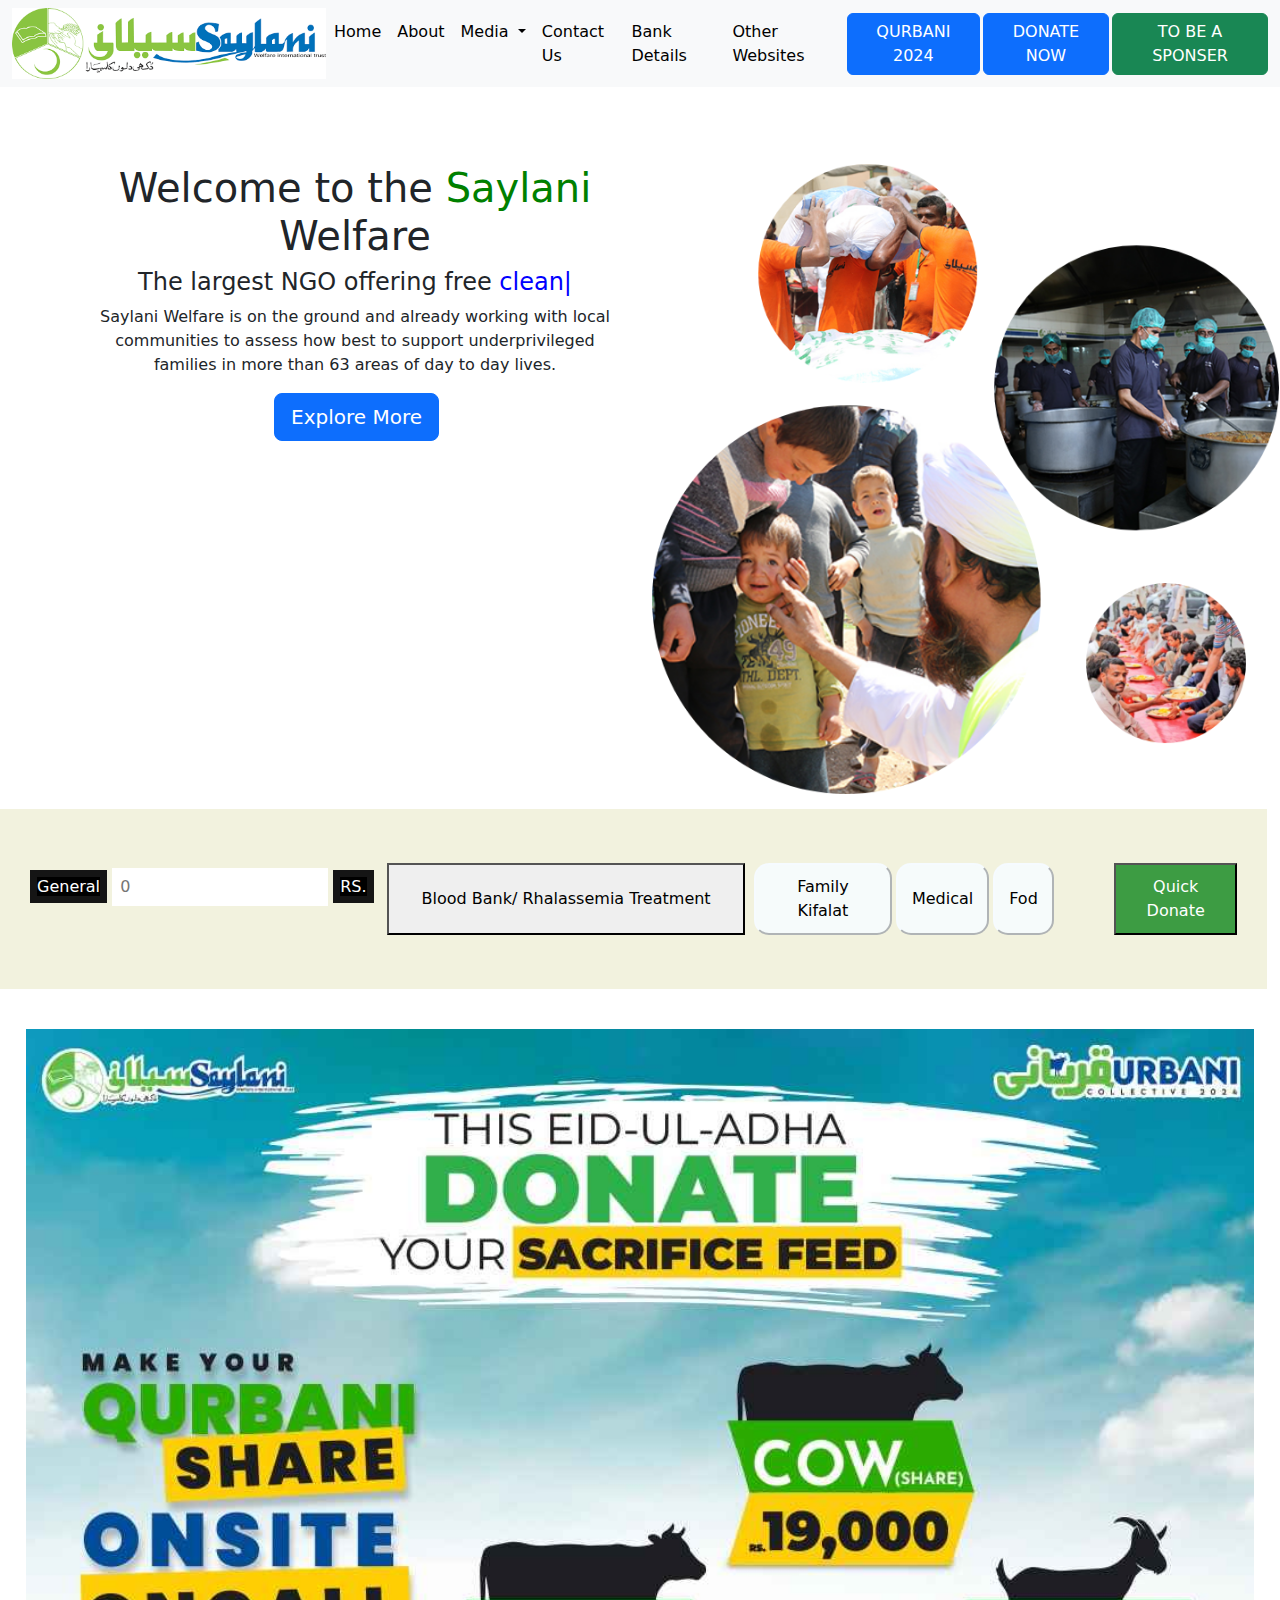
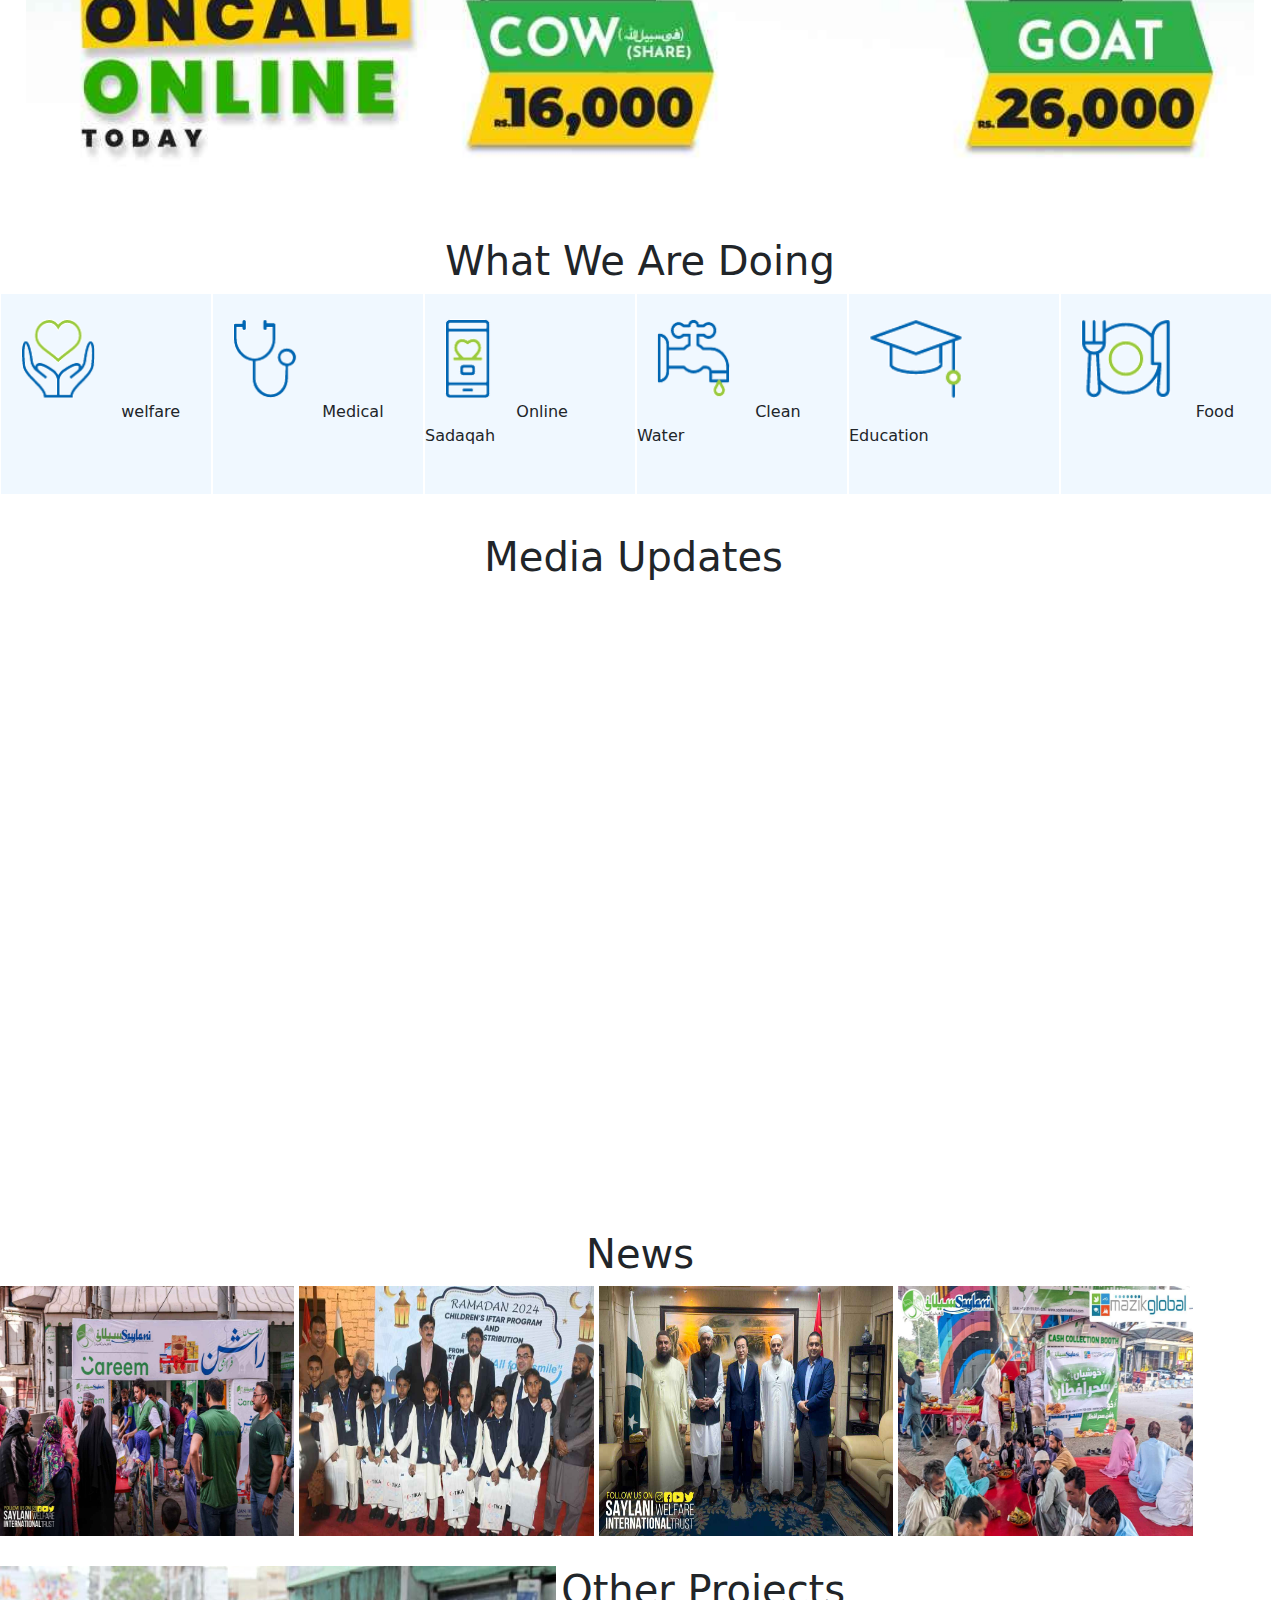
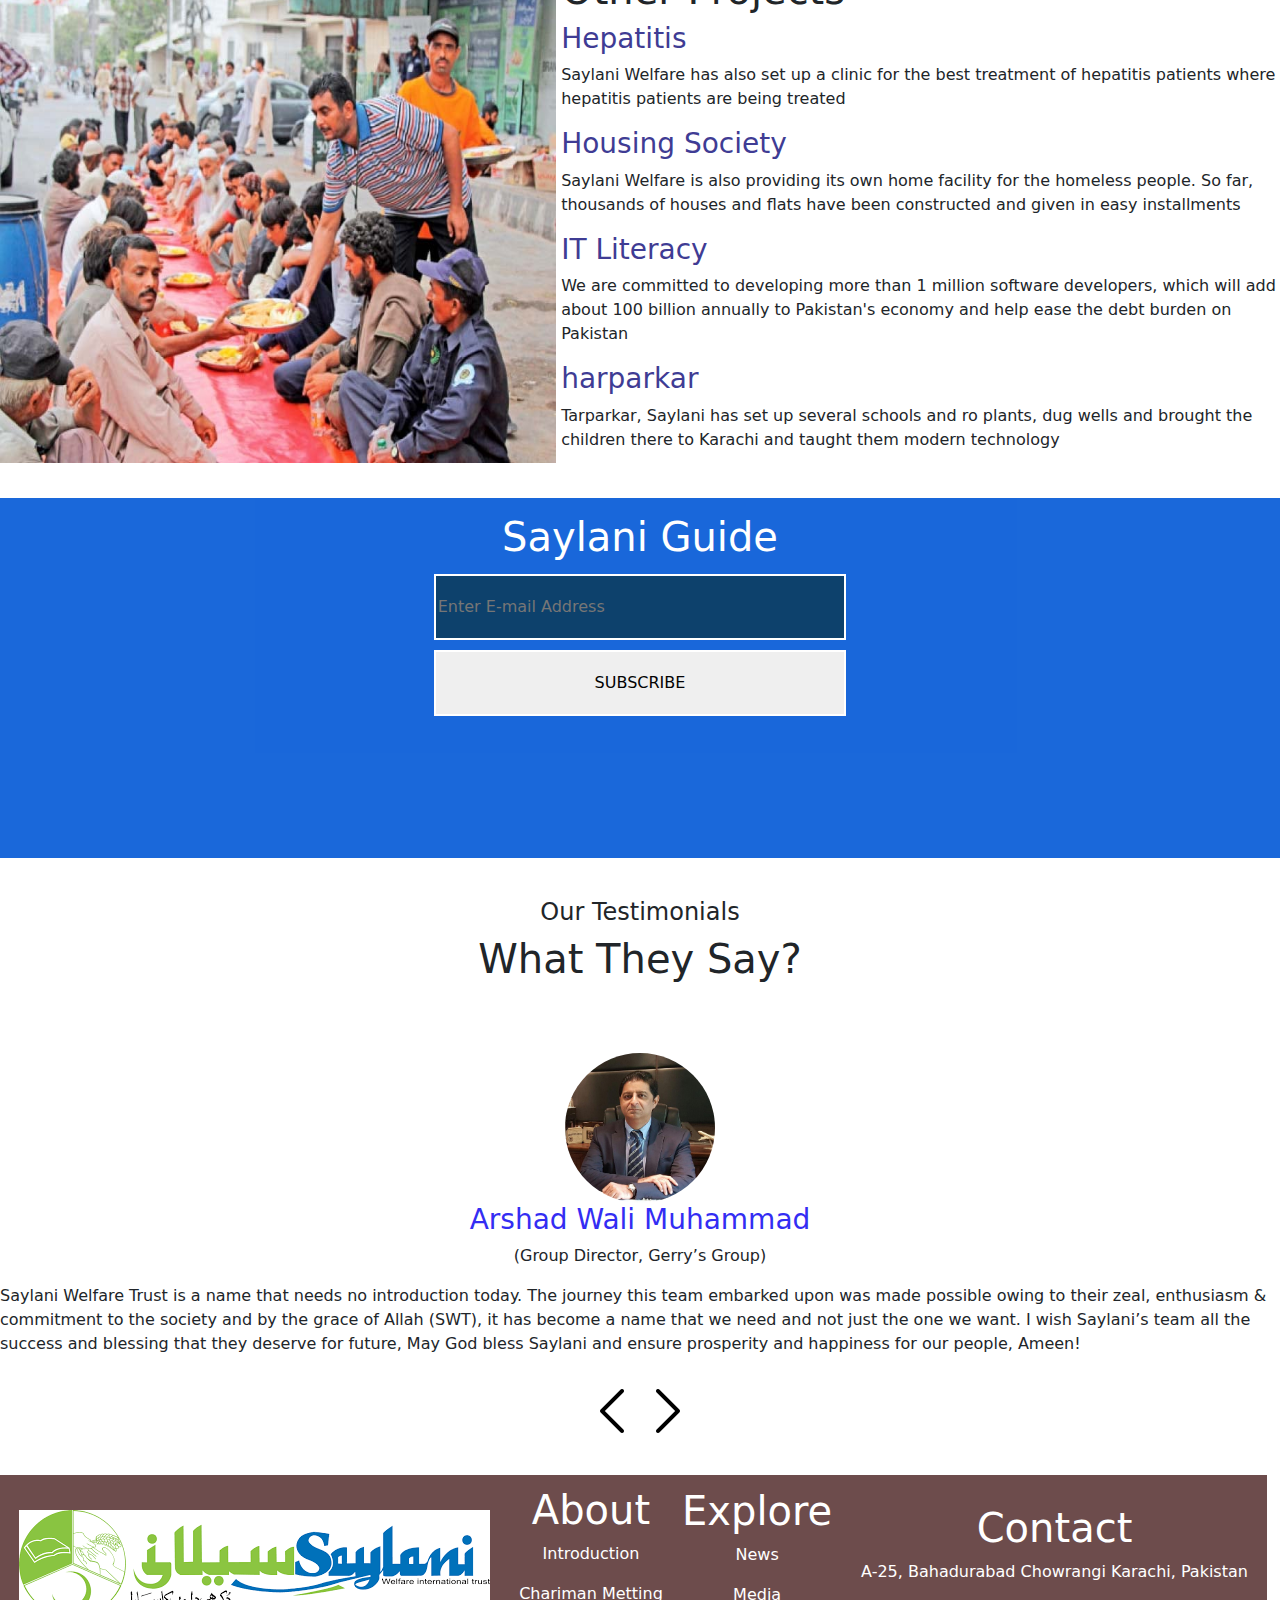
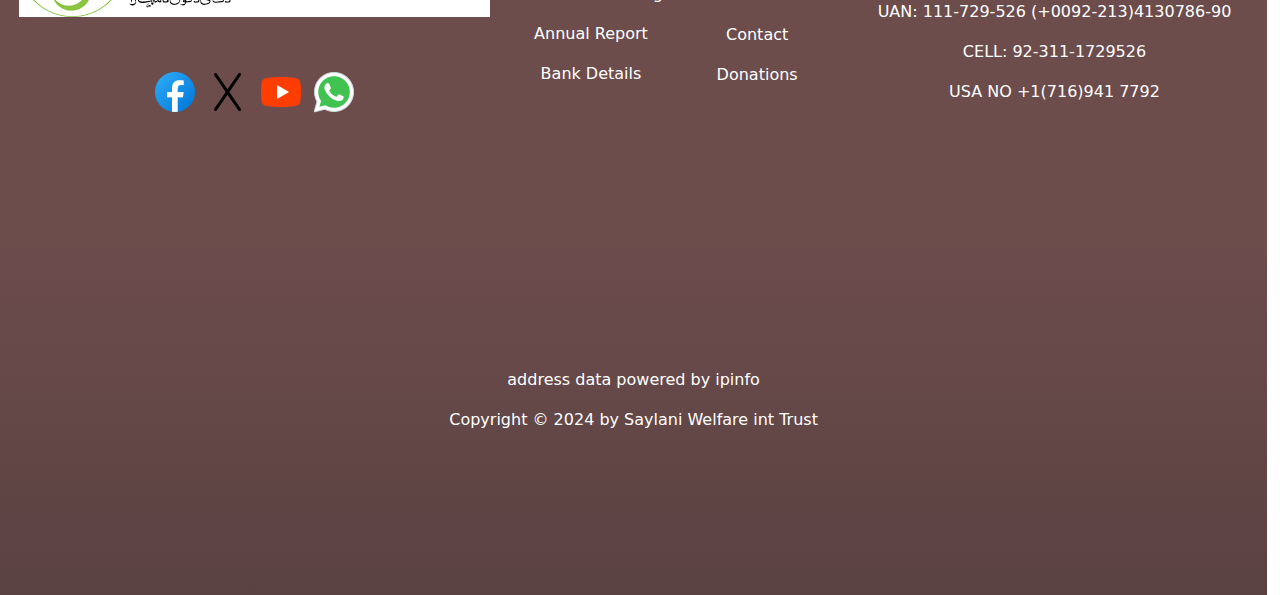
<file: index.html>
<!DOCTYPE html>
<html lang="en">

<head>
  <meta charset="UTF-8">
  <meta name="viewport" content="width=device-width, initial-scale=1.0">
  <title>Saylani</title>
  <link href="https://cdn.jsdelivr.net/npm/bootstrap@5.3.3/dist/css/bootstrap.min.css" rel="stylesheet"
    integrity="sha384-QWTKZyjpPEjISv5WaRU9OFeRpok6YctnYmDr5pNlyT2bRjXh0JMhjY6hW+ALEwIH" crossorigin="anonymous">

  <link rel="stylesheet" href="./style/style.css">
</head>

<body>

  <!-- Navbar content -->
  <!-- <nav class="navbar bg-dark border-bottom border-body" data-bs-theme="dark" >
  </nav> -->


  <!-- <div class="my-top">

    <a href="">infosaylaniwalfare.com</a>
    <a href="">021-111-729-526</a>
    <a href="" id="whatsapp">03111729526</a>

    <a href="">Visit Our other websites:</a>

  </div> -->
  <nav class="navbar navbar-expand-lg bg-body-tertiary">
    <div class="container-fluid">
      <!-- <a class="navbar-brand" href="#">Navbar scroll</a> -->
      <img src="./images/saylanilogo.png" alt="" id="saylanilogo">
      <button class="navbar-toggler" type="button" data-bs-toggle="collapse" data-bs-target="#navbarScroll"
        aria-controls="navbarScroll" aria-expanded="false" aria-label="Toggle navigation">
        <span class="navbar-toggler-icon"></span>
      </button>
      <div class="collapse navbar-collapse" id="navbarScroll">
        <ul class="navbar-nav me-auto my-2 my-lg-0 navbar-nav-scroll" style="--bs-scroll-height: 100px;">
          <li class="nav-item">
            <a class="nav-link active" aria-current="page" href="#">Home</a>
          </li>
          <li class="nav-item">
            <a class="nav-link active" href="#">About</a>
          </li>
          <li class="nav-item dropdown">
            <a class="nav-link active dropdown-toggle" href="#" role="button" data-bs-toggle="dropdown"
              aria-expanded="false">
              Media
            </a>
            <ul class="dropdown-menu">

              <li><a class="dropdown-item" href="#media-videos">Videos</a></li>
              <li>
                <!-- <hr class="dropdown-divider"> -->
              </li>
              <li><a class="dropdown-item" href="#our-help">Books</a></li>
              <li><a class="dropdown-item" href="#news-khabrein">News</a></li>

            </ul>
          </li>
          <!-- <li class="nav-item">
            <a class="nav-link disabled" aria-disabled="true">Other Websites</a>
          </li> -->
          <a class="nav-link active" aria-current="page" href="#footer-nichay">Contact Us</a>
          <a class="nav-link active" aria-current="page" href="#">Bank Details</a>
          <a class="nav-link active" aria-current="page" href="#">Other Websites</a>
        </ul>
        <form class="d-flex" role="search">
          <!-- <input class="form-control me-2" type="search" placeholder="Search" aria-label="Search"> -->
          <button type="button" class="btn btn-primary">QURBANI 2024</button>
          <button type="button" class="btn btn-primary">DONATE NOW</button>
          <button type="button" class="btn btn-success">TO BE A SPONSER</button>
        </form>
      </div>
    </div>
  </nav>






  <div class="container text-center">
    <div class="row row-cols-2">
      <div class="col">
        <div>
          <h1 class="likal">Welcome to the
            <b style="font-weight: normal; color: green;">Saylani</b> Welfare
          </h1>
          <h4>The largest NGO offering free <b style="font-weight: normal; color: blue;">clean|</b></h4>
          <p>
            Saylani Welfare is on the ground and already working with local communities to assess how best to support
            underprivileged families in more than 63 areas of day to day lives.</p>
          <div class="col"><button type="button" class="btn btn-primary btn-lg">Explore More</button></div>
        </div>
      </div>
      <div class="col">
        <img src="./images/donate.png" alt="" id="donate-picture" class="likal">
      </div>
      <div class="col"></div>
    </div>
  </div>


  <div class="payment">
    <div id="paisay">

      <p>General</p>
      <input type="text" placeholder="0">
      <p>RS.</p>
    </div>

    <button id="blood-btn">Blood Bank/ Rhalassemia Treatment</button>
    <button class="same-btn">Family Kifalat</button>
    <button class="same-btn">Medical</button>
    <button class="same-btn">Fod</button>
    <button id="quick-btn">Quick Donate</button>


  </div>

  <div>
    <img src="./images/eid-ul-fitur.jpg" alt="bianer image" id="bianerlogo">
  </div>

  <h1 style="text-align: center;" id="our-help">What We Are Doing</h1>

  <div class="doing">
    <div class="what-we">
      <img src="./images/welfare.png" alt="">
      welfare</div>
    <div class="what-we">
      <img src="./images/medical.png" alt="">
      Medical</div>
    <div class="what-we">
      <img src="./images/onlinesadqah.png" alt="">
      Online Sadaqah</div>
    <div class="what-we">
      <img src="./images/cleanwater.png" alt="">
      Clean Water</div>
    <div class="what-we">
      <img src="./images/education.png" alt="">
      Education</div>
    <div class="what-we">
      <img src="./images/food.png" alt="">
      Food</div>

  </div>


  <div class="videos-parent">
    <h1 id="media-videos">Media Updates</h1>

    <iframe class="frame" src="https://www.youtube.com/embed/QP9nR5_fS7M"
      title="Aid for Gaza Our Continuous Support | Donate to Saylani Welfare Trust" frameborder="0"
      allow="accelerometer; autoplay; clipboard-write; encrypted-media; gyroscope; picture-in-picture; web-share"
      referrerpolicy="strict-origin-when-cross-origin" allowfullscreen></iframe>

    <iframe class="frame" src="https://www.youtube.com/embed/32-rJEYVqdo"
      title="Kuch Khwab Adhure Hai | World Thalassemia Day | Saylani Blood Bank &amp; Thalassemia Center"
      frameborder="0"
      allow="accelerometer; autoplay; clipboard-write; encrypted-media; gyroscope; picture-in-picture; web-share"
      referrerpolicy="strict-origin-when-cross-origin" allowfullscreen></iframe>

    <iframe class="frame" src="https://www.youtube.com/embed/sXb9bJbqUHU"
      title="Maulana Bashir Farooq Qadri Message Regarding Thalassemia | Saylani Blood Bank &amp; Thalassemia Center"
      frameborder="0"
      allow="accelerometer; autoplay; clipboard-write; encrypted-media; gyroscope; picture-in-picture; web-share"
      referrerpolicy="strict-origin-when-cross-origin" allowfullscreen></iframe>

    <iframe class="frame" src="https://www.youtube.com/embed/4dNhtMnBIiQ"
      title="Good News for Well Wisher and Donors!  Hazrat Maulana Bashir Farooq Qadri Visit USA." frameborder="0"
      allow="accelerometer; autoplay; clipboard-write; encrypted-media; gyroscope; picture-in-picture; web-share"
      referrerpolicy="strict-origin-when-cross-origin" allowfullscreen></iframe>

    <iframe class="frame" src="https://www.youtube.com/embed/7l8-pON9tEY"
      title="Exploring Job Security in the CA Field Podcast | Saylani School Of Business And Islamic Leadership"
      frameborder="0"
      allow="accelerometer; autoplay; clipboard-write; encrypted-media; gyroscope; picture-in-picture; web-share"
      referrerpolicy="strict-origin-when-cross-origin" allowfullscreen></iframe>

    <iframe class="frame" src="https://www.youtube.com/embed/bZAdYulKrRw"
      title="Happy Labour Day | Maulana Bashir Farooq Qadri Message | Chairman SWITHappy Labour Day |" frameborder="0"
      allow="accelerometer; autoplay; clipboard-write; encrypted-media; gyroscope; picture-in-picture; web-share"
      referrerpolicy="strict-origin-when-cross-origin" allowfullscreen></iframe>
    <iframe class="frame" src="https://www.youtube.com/embed/R5OJQq5L_IY"
      title="Another Shipment of Relief Supplies Sent to Palestine | Donate to Saylani" frameborder="0"
      allow="accelerometer; autoplay; clipboard-write; encrypted-media; gyroscope; picture-in-picture; web-share"
      referrerpolicy="strict-origin-when-cross-origin" allowfullscreen></iframe>
    <!-- <iframe class="frame" src="https://www.youtube.com/embed/YhDRXgvkuDk" title="Maulana Bashir Farooq Qadri Podcast with Iqrar Ul Hassan from ARY Podcast" frameborder="0" allow="accelerometer; autoplay; clipboard-write; encrypted-media; gyroscope; picture-in-picture; web-share" referrerpolicy="strict-origin-when-cross-origin" allowfullscreen></iframe> -->

    <!-- <iframe class="frame" src="https://www.youtube.com/embed/YhDRXgvkuDk" title="Maulana Bashir Farooq Qadri Podcast with Iqrar Ul Hassan from ARY Podcast" frameborder="0" allow="accelerometer; autoplay; clipboard-write; encrypted-media; gyroscope; picture-in-picture; web-share" referrerpolicy="strict-origin-when-cross-origin" allowfullscreen></iframe> -->
  </div>

  <div class="news">
    <h1 style="text-align: center;" id="news-khabrein">News</h1>
    <img src="./images/han.jpg" alt="">
    <img src="./images/bachey.jpg" alt="">
    <img src="./images/people.jpg" alt="">
    <img src="./images/eating.jpg" alt="">
  </div>

  <div class="taqsimat">
    <img src="./images/halkk.jpg" alt="" id="halk-photo">
    <div id="halk-info">
      <h1>
        Other Projects
      </h1>

      <h3>
        Hepatitis
      </h3>
      <p>Saylani Welfare has also set up a clinic for the best treatment of hepatitis patients where hepatitis patients
        are
        being treated</p>

      <h3>
        Housing Society

      </h3>
      <p> Saylani Welfare is also providing its own home facility for the homeless people. So far, thousands of houses
        and
        flats have been constructed and given in easy installments</p>

      <h3>

        IT Literacy
      </h3>
      <p> We are committed to developing more than 1 million software developers, which will add about 100 billion
        annually
        to Pakistan's economy and help ease the debt burden on Pakistan</p>

      <h3>
        harparkar

      </h3>
      <p>Tarparkar, Saylani has set up several schools and ro plants, dug wells and brought the children there to
        Karachi and taught them modern technology </p>
    </div>
  </div>

  <div id="guide">
    <h1>
      Saylani Guide
    </h1>
    <input type="text" placeholder="Enter E-mail Address" id="guide-text"><br>

    <button id="guide-btn">SUBSCRIBE</button>

  </div>

  <div id="owner-sey-uper">
    <h4>Our Testimonials</h4>
    <h1>What They Say?</h1>
  </div>

  <div class="diretor">
    <img src="./images/director.jpg" alt="">
    <h3>Arshad Wali Muhammad</h3>
    <p style="text-align: center;">(Group Director, Gerry’s Group)</p>
    <p>Saylani Welfare Trust is a name that needs no introduction today. The journey this team embarked upon was made
      possible owing to their zeal, enthusiasm & commitment to the society and by the grace of Allah (SWT), it has
      become a name that we need and not just the one we want. I wish Saylani’s team all the success and blessing that
      they deserve for future, May God bless Saylani and ensure prosperity and happiness for our people, Ameen!</p>


        <div class="back-next">
          <a href="./ceo/ceo.html" class="back-next">
           
            <img src="./images/back.png" alt="">
            <img src="./images/next.png" alt="">
          </a>
        </div>
 

  <footer class="my-footer" id="footer-nichay">
    <div id="left-taraf">
      <img src="./images/saylanilogo.png" alt="this is saylani welfare logo">
      <div id="social-links">
        <a href=""><img src="./images/facebook-logo.png" alt=""></a>
        <a href=""><img src="./images/x-logo.png" alt=""></a>
        <a href=""><img src="./images/youtuve-logo.png" alt=""></a>
        <a href=""><img src="./images/whatsapp-logo.png" alt=""></a>
      </div>
    </div>

    <div id="darmiya">
      <h1>About</h1>
      <p>Introduction</p>
      <p>Chariman Metting</p>
      <p>Annual Report</p>
      <p>Bank Details</p>
    </div>

    <div id="right-taraf">
      <h1>Explore</h1>
      <p>News</p>
      <p>Media</p>
      <p>Contact</p>
      <p>Donations</p>
    </div>
    <div id="right-Der">
      <h1>Contact</h1>
      <p>A-25, Bahadurabad Chowrangi Karachi, Pakistan</p>
      <p> UAN: 111-729-526 (+0092-213)4130786-90</p>
      <p> CELL: 92-311-1729526 </p>
      <p></p> USA NO +1(716)941 7792 </p>
    </div>
    <div id="nichay-waley">
      <p>address data powered by ipinfo</p>
      <p>Copyright &copy; 2024 by Saylani Welfare int Trust</p>
    </div>
  </footer>

  <!-- javascript -->
  <script src="https://cdn.jsdelivr.net/npm/bootstrap@5.3.3/dist/js/bootstrap.bundle.min.js"
    integrity="sha384-YvpcrYf0tY3lHB60NNkmXc5s9fDVZLESaAA55NDzOxhy9GkcIdslK1eN7N6jIeHz"
    crossorigin="anonymous"></script>
</body>

</html>
</file>
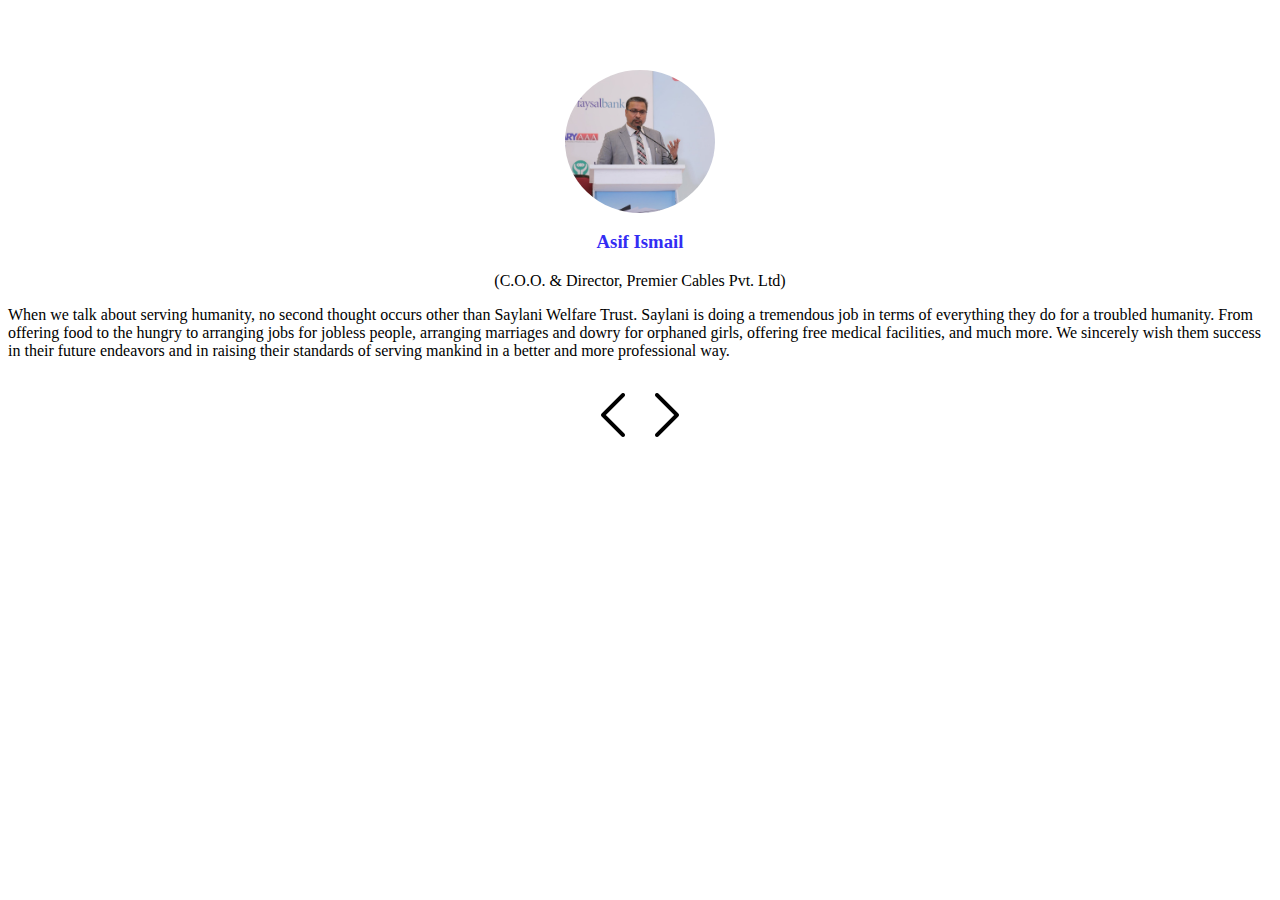
<file: ceo/ceo.html>
<!DOCTYPE html>
<html lang="en">
<head>
    <meta charset="UTF-8">
    <meta name="viewport" content="width=device-width, initial-scale=1.0">
    <title></title>
    <link rel="stylesheet" href="../style/style.css">
</head>
<body>
  <div class="diretor">

    <img src="../images/ceo.jpg" alt="">
    <h3>Asif Ismail
    </h3>
    <p style="text-align: center;">(C.O.O. & Director, Premier Cables Pvt. Ltd)</p>
    <p>When we talk about serving humanity, no second thought occurs other than Saylani Welfare Trust. Saylani is doing
      a tremendous job in terms of everything they do for a troubled humanity. From offering food to the hungry to
      arranging jobs for jobless people, arranging marriages and dowry for orphaned girls, offering free medical
      facilities, and much more. We sincerely wish them success in their future endeavors and in raising their standards
      of serving mankind in a better and more professional way.</p>


      <div class="back-next">
        <a href="../index.html" class="back-next">
         
          <img src="../images/back.png" alt="">
          <img src="../images/next.png" alt="">
        </a>
      </div>


    </div>
</body>
</html>
</file>
<file: style/style.css>
.navbar{
position: fixed;

}
#saylanilogo{
    width: 25%;
}
.likal{
    margin-top: 30%;
    }


#top-navbar{
    height: 20px;
}
#donate-picture{
    height: 70vh;
    
}
.payment{
   
    width: 99vw;
    display: flex;
    height: 20vh;  
    align-items: center;
    background-color: #efefd7d4;
    padding: 0px 30px;
    margin-top: 15px;
}

#paisay{
    height: 40%;

    margin-top: 10px ;
    width: 30%;
   
}
#paisay >p{
    display: inline;
    background-color: black;
    color: white;
    border: 7px solid rgb(21, 21, 21); 
}
#paisay > input{
    border: 6px solid white;
}

#blood-btn{
    color: rgb(0, 0, 0);
    height: 40%;
    width: 30%;
    margin-left: 0px;
    margin-right: 5px;
}
#blood-btn:hover{
    height: 45%;
     background-color: #3558ef; 
    
}
.same-btn{
background-color: #f6fbffdc;
color: black;
border-radius: 15px;
height: 40%;
 margin-left: 4px;
 padding:  0px 14px;
border-color: #f6fbffdc;
}
#quick-btn{
    background-color: #058114c3;
    color: white;
    height: 40%;
    margin-left: 5%;
   
    
} 

#bianerlogo{
   width: 96vw;
   display: block;
   margin: 40px auto;
}

.doing{
    /* border: 2px solid red; */
    display: flex;

}
.what-we{
    /* border: 2px solid blue; */
    width: 210px;
    height: 200px;
    background-color: aliceblue;
    margin: 1px;

}
.what-we:hover{
  
    height: 250;
    background-color: rgb(150, 204, 215);
}
.what-we > img{
    
    height: 40%;
    margin: 25px 20px;
    vertical-align:bottom;
}

.btn{
    margin-left: 3px;
}
.nav-link:hover{
    background-color: #6661fb;
    
    text-decoration-line: underline;
    
    text-decoration-color: #332df3;
}
#guide{
    margin-top: 30px;
    width: 100vw;
    height: 40vh;
    color: white;
    background-color: #1766da;
   
    text-align: center;
    padding: 15px;
    opacity: 0.99;
}
#guide-text{
    width: 33%;
    height: 20%;
    background-color: #0b3f6b;
    
    border: 2px solid white;
    margin: 5px;
}
#guide-text:hover{
    background-color: rgb(255, 255, 255);
    width: 36;
    border-radius: 3px;
    height: 24%;
}
input[placeholder^="E"]
{
    color: white !important;
}
#guide-btn{
    width: 33%;
    height: 20%;
    border: 2px solid white;
    margin: 5px;

}
#guide-btn:hover{
    background-color: rgb(255, 255, 255);
    width: 36;
    border-radius: 3px;
    height: 24%;

}

.videos-parent
{

    display: flex;
    flex-wrap: wrap;
}
.videos-parent h1{
  width: 99%;
  text-align: center;
  margin-top: 3%;
   margin-bottom: 3%;
 
   

}
.frame{
    margin: 10px;
    
    height: 270px;
    width: 250px;
   
}
.news{
    margin-top: 30px;
}
.news > img{
    width: 23%;
    height: 250px;

}
.my-footer{
    background-image: repeating-linear-gradient(#6d4c4c,#6d4c4c,#5b4242);
    margin-top: 3%;
    box-sizing: border-box;

    display: grid;
    width: 99vw;
    color: white;
    /* border: 2px solid black; */
    height: 80vh;
    grid-template-areas: 'left-taraf left-taraf darmiya right-taraf right-Der right-Der' 'nichay-waley nichay-waley nichay-waley nichay-waley nichay-waley nichay-waley'
}
.my-footer > div{
    /* border: 2px solid red; */
    text-align: center;
    padding-top: 7%;
}
.my-footer > div > p:hover{
    cursor: pointer;
}
#left-taraf{
        grid-area: left-taraf;

}
#social-links{
    margin-top: 7%;
    padding: 3%;
}
#social-links > a{
    text-decoration: none;
}
#darmiya{
    
    grid-area: darmiya;
}
#right-taraf{
  
    grid-area: right-taraf;
}
#right-Der{
    grid-area: right-Der;
}
#nichay-waley{
  
    grid-area: nichay-waley;
}

.taqsimat{
    margin-top: 30px;
    display: grid;
    grid-template-areas: 'halk info-area';
}
.taqsimat > img{
    width: 99%;
    height: 99%;
}
.taqsimat > #halk-info > h3 {
    color: #3f3c94;
}
#halk-photo{
    grid-area: halk;
    }
#halk-info
{
    grid-area: info-area;
}

#owner-sey-uper{
    margin-top: 40px;
    text-align: center;
}
.diretor{
 
    margin-top: 70px;
}
.diretor > img{

    border-radius: 50%;
    width: 150px;
    display: block;
    margin: auto;
}

.diretor > h3{
    text-align: center;
    color: #332df3;

}

.back-next{
    text-align: center;
    text-decoration: none;
    margin-top: 30px;
}

.back-next > img:hover{
    background-color: #193ddb;


}
</file>
